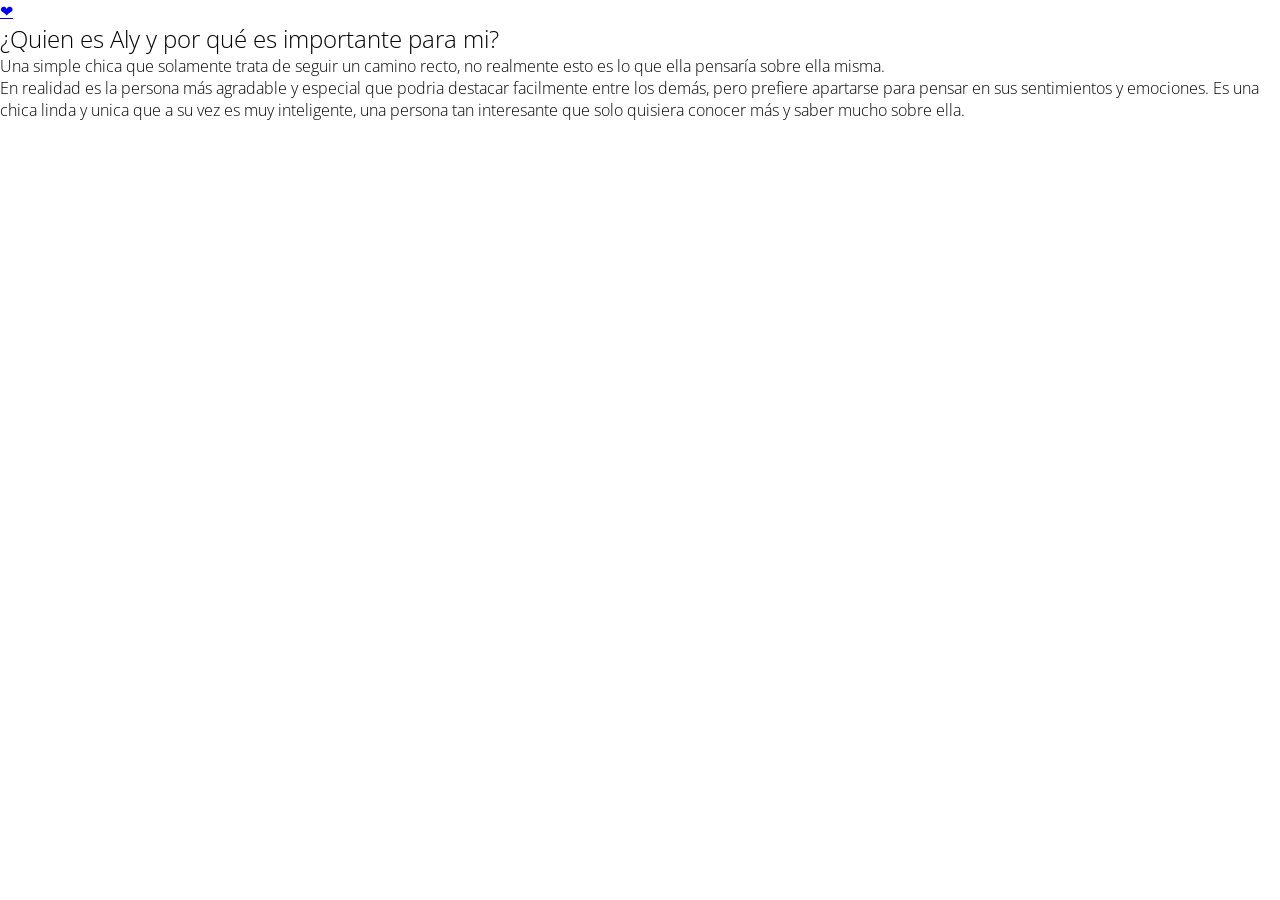
<file: main.html>
<!DOCTYPE html>
<html lang="en">
<head>
    <meta charset="UTF-8">
    <meta http-equiv="X-UA-Compatible" content="IE=edge">
    <meta name="viewport" content="width=device-width, initial-scale=1.0">
    <title>Para Aly con amor</title>
    <link rel="stylesheet" href="style.css">
    <link rel="preconnect" href="https://fonts.googleapis.com">
    <link rel="preconnect" href="https://fonts.gstatic.com" crossorigin>
    <link href="https://fonts.googleapis.com/css2?family=Open+Sans:wght@300;400;500;600;700;800&display=swap" rel="stylesheet">
</head>
<body>
    <section class="main">
       <a href="#who" class="heart">❤</a> 
    </section>
    <section class="who" id="who">
        <h2>¿Quien es Aly y por qué es importante para mi?</h2>
        <p>Una simple chica que solamente trata de seguir un camino recto, no realmente esto es lo que ella pensaría sobre ella misma.</p>
        <p>En realidad es la persona más agradable y especial que podria destacar facilmente entre los demás, pero prefiere apartarse para pensar en sus sentimientos y emociones. Es una chica linda y unica que a su vez es muy inteligente, una persona tan interesante que solo quisiera conocer más y saber mucho sobre ella.</p>
    </section> 
</body>
</html>
</file>
<file: style.css>
*{
    margin: 0;
    padding: 0;
    box-sizing: border-box;
    font-family: 'Open Sans', sans-serif;
    font-weight: 300;
}
html{
    scroll-behavior: smooth;
}
@media screen and (max-width:425px){
    .main{
        width: 100%;
        height: 100vh;
        background-color: #1d262f;
        display: flex;
        align-items: center;
        justify-content: center;
        flex-direction: column;
    }
    .title{
        display: grid;
        align-items: center;
        width: 100%;
        height: 80%;
    }
    .main h2{
        color: aliceblue;
        width: 50%;
        font-size: 14vw;
        letter-spacing: .2em;
        margin: 0 0 0 3rem;
    }
    .next{
        width: 100%;
        height: 20%;
        display: flex;
        justify-content: center;
        align-items: center;
    }
    .btn-next{
        font-size: 5vw;
        font-weight: 400;
        color: #1d262f;
        text-decoration: none;
        background-color: #2ae3b7;
        padding: .1em 1em;
    }
    .why{
        width: 100%;
        height: 100vh;
        display: flex;
        justify-content: center;
        align-items: center;
        flex-direction: column;
        background-color: #444c55;
    }
    .why--title{
        display: grid;
        align-items: center;
        width: 100%;
        height: 10%;
    }
    .why--title h2{
        margin: 4rem 0 0 0;
        display: flex;
        justify-content: center;
        align-items: center;
        color: azure;
        text-align: center;
        font-size: 4.5vw;
    }
    .why--content{
        display: flex;
        justify-content: center;
        align-items: center;
        flex-direction: column;
        width: 100%;
        height: 90%;
        gap: 1rem;
    }
    .image--content{
        position: relative;
        width: 80%;
        aspect-ratio: 4/5;
        z-index: 0;
        border-radius: 20px;
    }
    .image--set{
        position: absolute;
        z-index: 0;
        top: 0;
        left: 0;
        width: 100%;
        height: 100%;
        border-radius: 20px;
    }
    .nav{
        width: 80%;
        aspect-ratio: 10/2;
        background-color: #1d262f;
        border-radius: 20px;
        display: flex;
        justify-content: center;
        align-items: center;
        gap: 1rem;
    }
    .nav-btn{
        width: 2rem;
        aspect-ratio: 1/1;
        color: aliceblue;
        font-size: 8vw;
        text-decoration: none;
        transition: 1s ease-in-out;
        background-color: #1d262f;
        border: none;
    }
    .nav-btn-pause{
        background-color: #2ae3b7;
    }
    .nav-btn:hover{
        color: #2ae3b7;
    }
    .about{
        width: 100%;
        height: 100vh;
        background-color: #333333;
        position: relative;
    }
    .about-content{
        width: 100%;
        height: 100%;
        position: absolute;
        top: 0;
        left: 0;
        display: flex;
        justify-content: center;
        align-items: center;
        flex-direction: column;
        gap: 1em;
    }
    .about-icon-card{
        width: 80%;
        aspect-ratio: 3/4;
        background-color: aliceblue;
        border-radius: 20px;
        display: flex;
        justify-content: center;
        align-items: center;
        flex-direction: column;
        gap: 1rem;
    }
    .about-title{
        font-size: 5vw;
        width: 80%;
        text-align: center;
    }
    .paragraph-container{
        width: 80%;
        text-align: justify;
    }
    .paragraph-container p{
        font-size: 3vw;
    }
    .icon{
        width: 20%;
        aspect-ratio: 1/1;
        display: grid;
        place-content: center;
    }
    .icon i{
        font-size: 10vw;
    }
    .about-btn{
        color: aliceblue;
        font-size: 10vw;
    }
    .broken-heart{
        width: 100%;
        height: 100vh;
        background-color: aliceblue;
        display: flex;
        justify-content: center;
        align-items: center;
        flex-direction: column;
    }
    .black{
        color: #333333;
    }
    .login{
        width: 100%;
        height: 100vh;
        background-color: black;
        background-image: url('aly_2.jpeg');
        background-size: cover;
        display: flex;
        justify-content: center;
        align-items: center;
        flex-direction: column;
        transition: 1s ease-in-out;
    }
    .login_blur{
        background-color: #1d262f;
        background-image: none;
    }
    .login_form{
        width: 90%;
        aspect-ratio: 3/4;
        background-color: #f1f1f1;
        border-radius: 20px;
        display: flex;
        justify-content: center;
        align-items: center;
        flex-direction: column;
        gap: 1rem;
    }
    .login_title{
        color:#333333;

    }
    .login_text{
        color: #333333;
        text-align: center;
        width: 80%;
    }
    .input{
        background-color: #333333;
        border: none;
        width: 80%;
        aspect-ratio: 10/2;
        color: #f1f1f1;
        text-indent: 1rem;
        border-radius: 10px;
    }
    .surprise{
        width: 100%;
        height: 100vh;
        background-color: #1f1f1f;
        display: flex;
        align-items: center;
        justify-content: center;
        flex-direction: column;
        gap: 1rem;
    }
    .__hidden{
        display: none;
    }
    .white{
        color: white;
    }
    .surprise_title{
        color: white;
    }
    .surprise_text{
        color: white;
        width: 85%;
        text-align: justify;
    }
    .submit{
        width: 80%;
        aspect-ratio: 10/2;
        border: none;
        background-color: #333333;
        color: #f1f1f1;
        border-radius: 10px;
        font-size: 4vw;
        transition: 1s ease-in-out;
    }
    .submit:hover{
        color: #333333;
        background-color: #2ae3b7;
    }
    .switch-container{
        width: 80%;
        aspect-ratio: 10/2;
        background-color: white;
        border-radius: 20px;
        display: flex;
        justify-content: center;
        align-items: center;
        gap: 1rem;
    }
    .switchBtn {
        position: relative;
        display: inline-block;
        width: 108px;
        height: 34px;
    }
    .switchBtn input {display:none;}
    .slide {
        position: absolute;
        cursor: pointer;
        top: 0;
        left: 0;
        right: 0;
        bottom: 0;
        background-color: #333333;
        -webkit-transition: .4s;
        transition: .4s;
        padding: 8px;
        color: #fff;
        border-radius: 34px;
    }
    .slide:before {
        border-radius: 50%;
        position: absolute;
        content: "";
        height: 26px;
        width: 26px;
        left: 78px;
        bottom: 4px;
        background-color: white;
        -webkit-transition: .4s;
        transition: .4s;
    }
    input:checked + .slide {
        background-color: #2ae3b7;
        padding-left: 40px;
    }
    input:focus + .slide {
        box-shadow: 0 0 1px #01aeed;
    }
    input:checked + .slide:before {
        -webkit-transform: translateX(26px);
        -ms-transform: translateX(26px);
        transform: translateX(26px);
        left: -20px;
    }
    .__center{
        text-align: center;
    }
}
</file>
